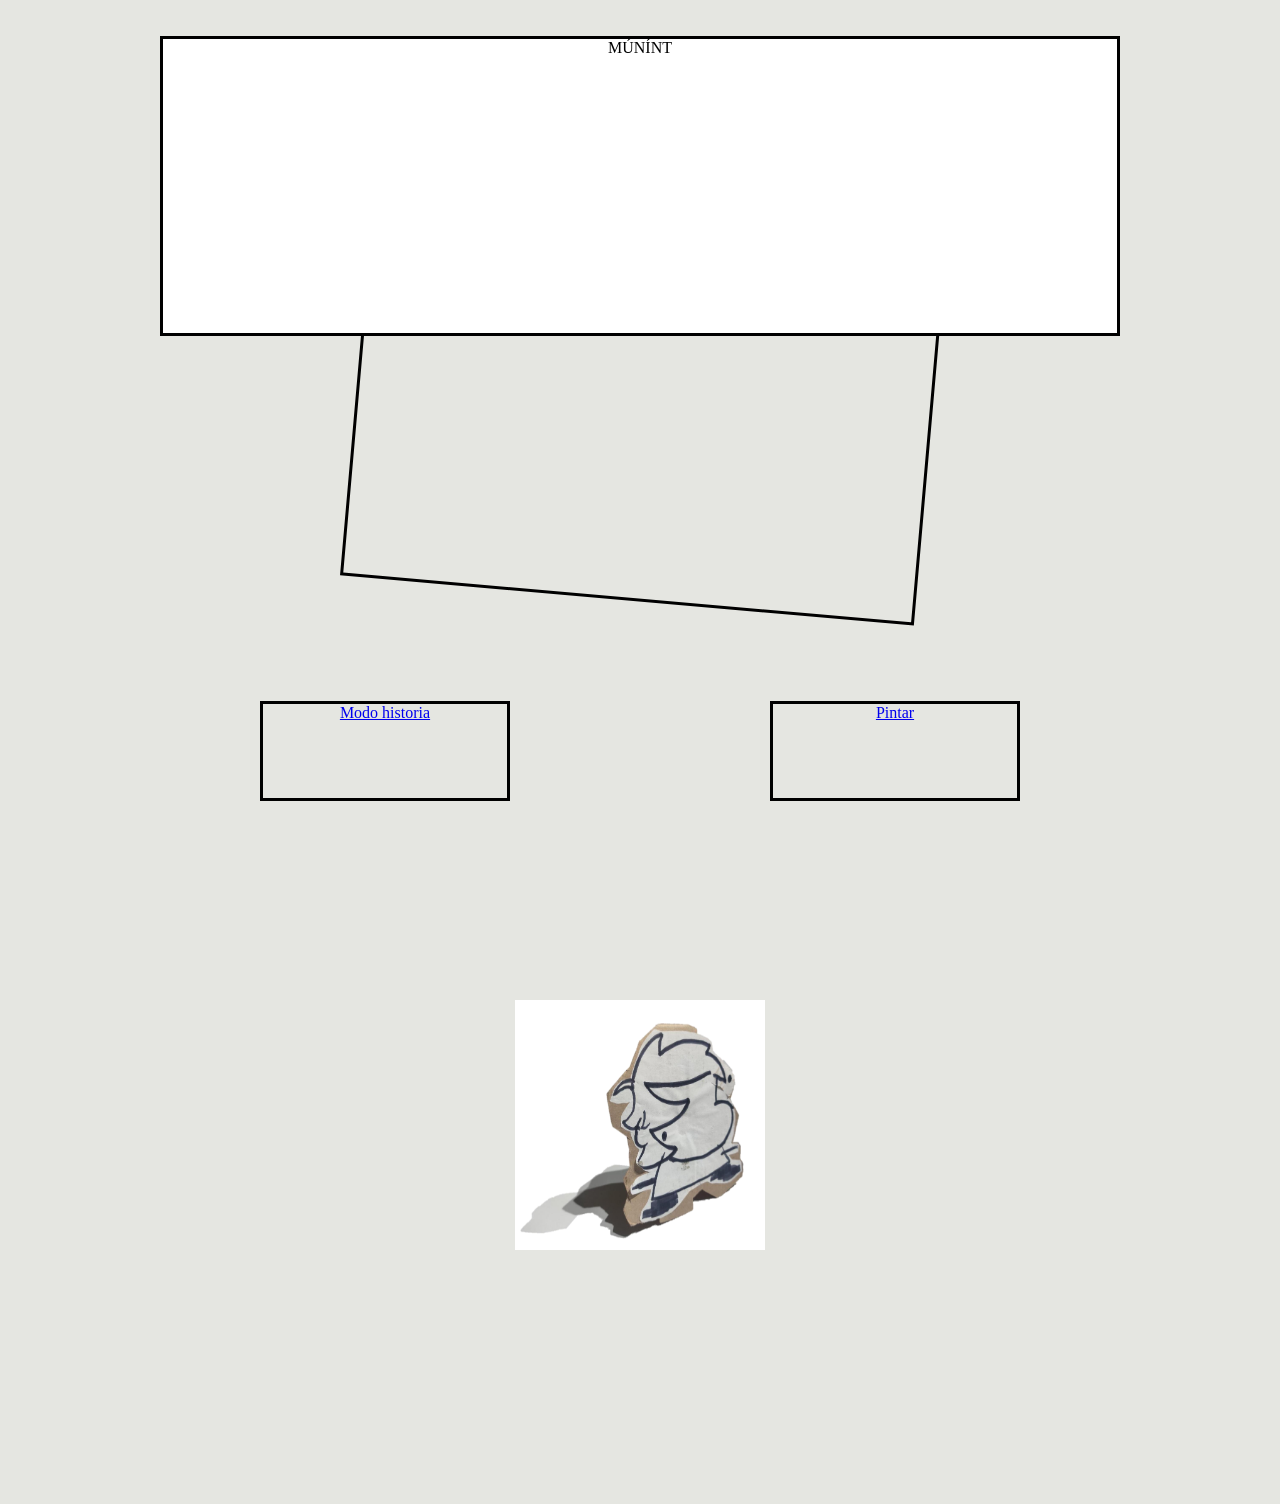
<file: index.html>
<!DOCTYPE html>
<html lang="en">
<head>
    <meta charset="UTF-8">
    <meta name="viewport" content="width=device-width, initial-scale=1.0">
    <link rel="stylesheet" href="styles.css">
    <title>MÚNÍNT</title>
</head>
<body>
    <center>
        <br>
        <br>
        <div id="k1">MÚNÍNT</div>
        <div id="k2"></div>
        </div>
        <br>
        <br>
        <br>
        <br>
        <br>
        <div class="container">
            <div class="item item1"><a href="modohistoria.html">Modo historia</a></div>
            <div class="item item2"><a href="pintar.html">Pintar</a></div>
        </div>
        <br>
        <br>
        <br>
        <br>
        <br>
        <br><br><br><br><br><br><br><br><br><br>
        <div><img src="img/carton2.png" alt="" id="carton2"></div>
        <div><img src="img/carton 1.png" alt="" id="carton"></div>
    </center>

</body>
</html>
</file>
<file: styles.css>
*{
    margin: 0;
    padding: 0;
    box-sizing: border-box;
}
body{
    background-color: #e5e6e1;
}
#k1{
    width: 75%;
    height: 300px;
    rotate: 90px;
    border: 3px solid;
    border-color: black;
    background-color: white;
    position: relative;
    z-index: 5;
}
#k2{
    width: 45%;
    height: 300px;
    transform: rotate(5deg);
    border: 3px solid black;
    position: relative;
    top: -35px;
}
.container{
    display: flex;
    flex-direction: row;
    justify-content: space-evenly;
    position: relative;
    top: -25px;
}
.item {
    text-align: center;
    height: 100px;
    width: 250px;
    border: 3px solid black;
}

#carton{
    height: 250px;
    width: 250px;
    position: relative;
    top: -250px;
}
#carton:hover{
    visibility: hidden;
    transition: 0.2s ease all;
    position: relative;
    top: -250px;
    z-index: 5;
}
#carton2{
    height: 150px;
    width: 150px;
    position: relative;
}
</file>
